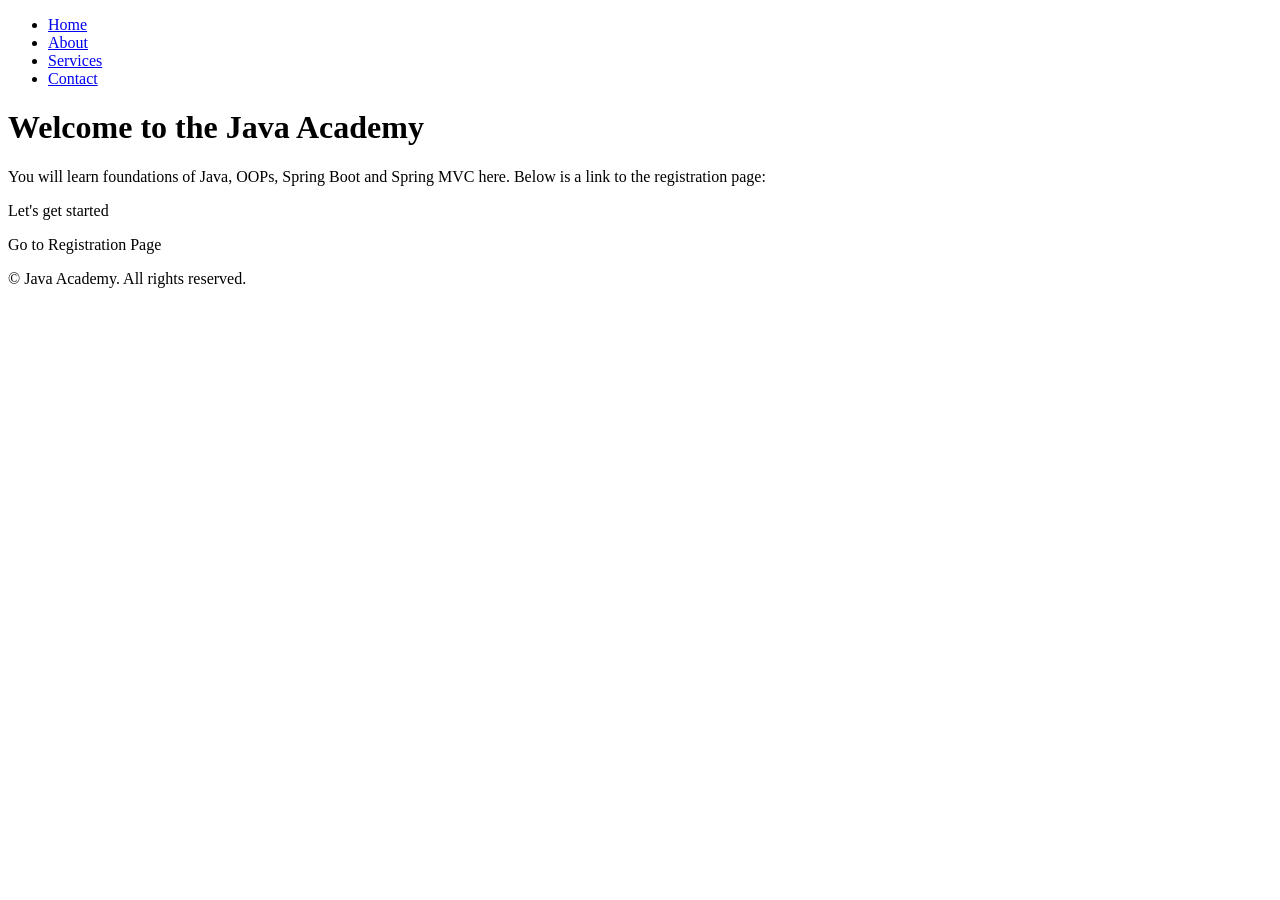
<file: src/main/resources/templates/index.html>
<!DOCTYPE html>
<html lang="en">
<head>
    <meta charset="UTF-8">
    <meta name="viewport" content="width=device-width, initial-scale=1.0">
    <title>Java Academy</title>
    <link rel="stylesheet" th:href="@{/css/styles.css}">
</head>
<body>
    <!-- Container for aside and main -->
    <div class="container">
        <!-- Aside Section (Navigation Bar) -->
        <aside>
            <nav>
                <ul>
                    <li><a href="#">Home</a></li>
                    <li><a href="#">About</a></li>
                    <li><a href="#">Services</a></li>
                    <li><a href="#">Contact</a></li>
                </ul>
            </nav>
        </aside>

        <!-- Main Content -->
        <main>
            <h1>Welcome to the Java Academy</h1>
            <p>You will learn foundations of Java, OOPs, Spring Boot and Spring MVC here. Below is a link to the registration page:</p>
            <p th:text="${message}">Let's get started</p>
            <a th:href="@{/registration}">Go to Registration Page</a>
        </main>
    </div>

    <!-- Footer -->
    <footer>
        <p>&copy; <span th:text="${#dates.format(#dates.createNow(), 'yyyy')}"></span> Java Academy. All rights reserved.</p>
    </footer>
</body>
</html>
</file>
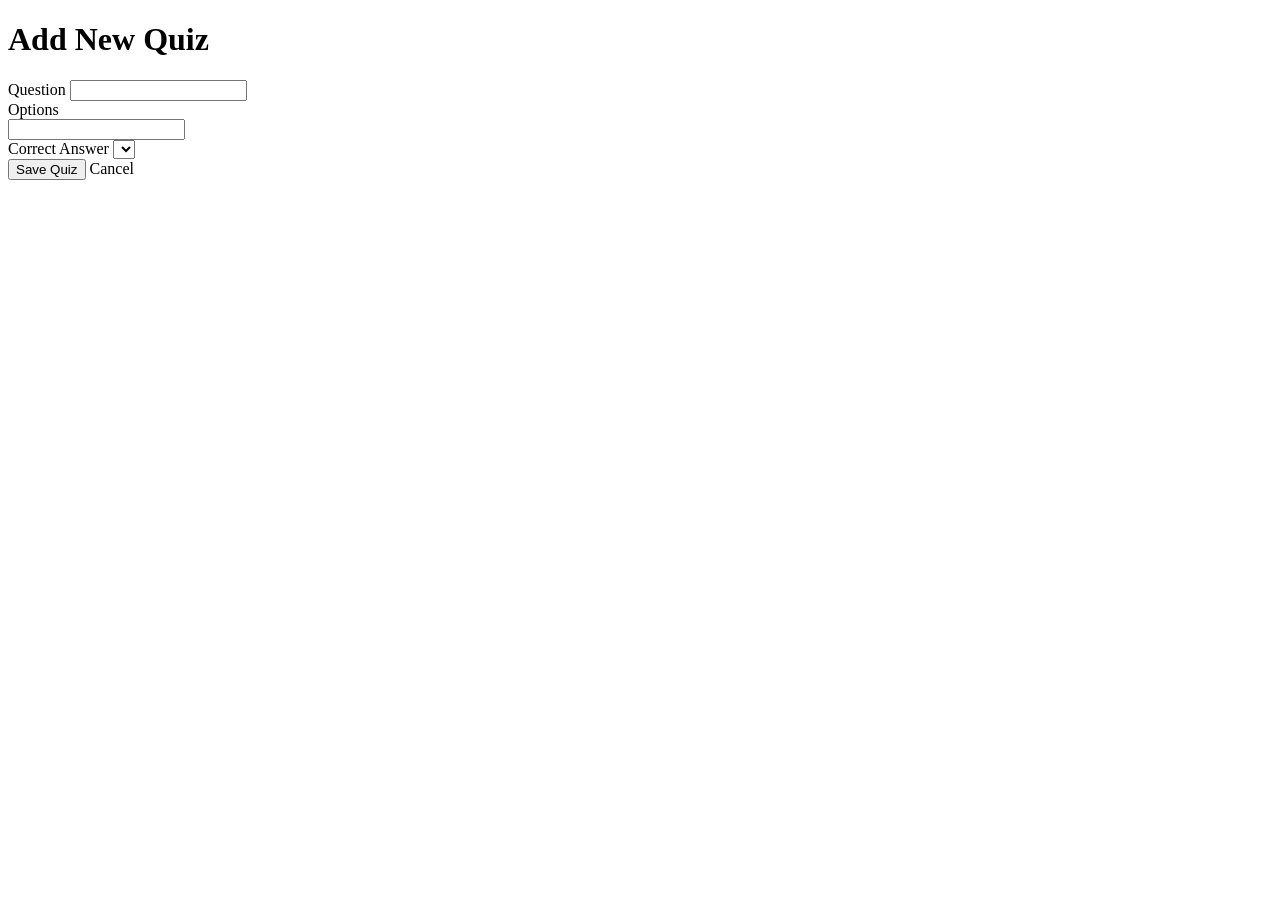
<file: src/main/resources/templates/add-quiz.html>
<!DOCTYPE html>
<html xmlns:th="http://www.thymeleaf.org">
    <head>
        <meta charset="UTF-8" />
        <title>Add New Quiz</title>
        <link th:href="@{/css/style.css}" rel="stylesheet" />
    </head>
    <body>
        <div class="container">
        <h1>Add New Quiz</h1>
        <form th:action="@{/add-quiz}" th:object="${quiz}" method="post">
            <div class="form-group">
            <label for="question">Question</label>
            <input type="text" id="question" th:field="*{question}" required />
            </div>

            <div class="form-group">
            <label>Options</label>
            <div th:each="i : ${#numbers.sequence(1, 4)}">
                <input
                type="text"
                th:field="*{options[__${i-1}__]}"
                required
                th:placeholder="'Option ' + ${i}"
                />
            </div>
            </div>

            <div class="form-group">
            <label for="answer">Correct Answer</label>
            <select id="answer" th:field="*{answer}">
                <option
                th:each="i : ${#numbers.sequence(0, 3)}"
                th:value="${i}"
                th:text="'Option ' + ${i+1}"
                ></option>
            </select>
            </div>

            <button type="submit" class="btn submit-btn">Save Quiz</button>
            <a th:href="@{/quiz-list}" class="btn">Cancel</a>
        </form>
        </div>
    </body>
</html>
</file>
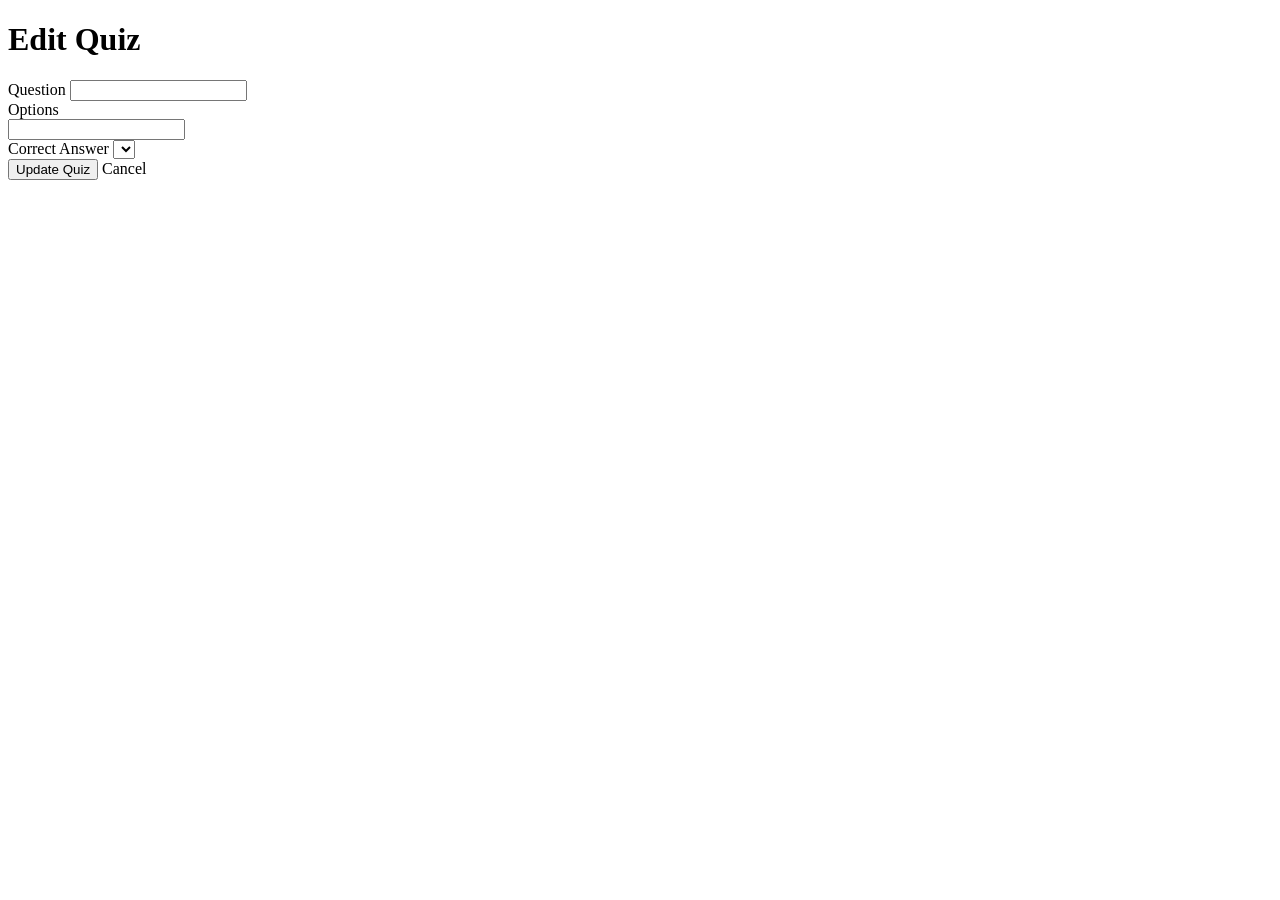
<file: src/main/resources/templates/edit-quiz.html>
<!DOCTYPE html>
<html xmlns:th="http://www.thymeleaf.org">
    <head>
        <meta charset="UTF-8" />
        <title>Edit Quiz</title>
        <link th:href="@{/css/style.css}" rel="stylesheet" />
    </head>
    <body>
        <div class="container">
        <h1>Edit Quiz</h1>
        <form
            th:action="@{'/edit-quiz/' + ${quiz.id} }"
            th:object="${quiz}"
            method="post"
        >
            <div class="form-group">
            <label for="question">Question</label>
            <input type="text" id="question" th:field="*{question}" required />
            </div>

            <div class="form-group">
            <label>Options</label>
            <div th:each="option, stat : *{options}">
                <input
                type="text"
                th:field="*{options[__${stat.index}__]}"
                required
                th:placeholder="'Option ' + ${stat.index + 1}"
                />
            </div>
            </div>

            <div class="form-group">
            <label for="answer">Correct Answer</label>
            <select id="answer" th:field="*{answer}">
                <option
                th:each="i : ${#numbers.sequence(0, 3)}"
                th:value="${i}"
                th:text="'Option ' + ${i+1}"
                th:selected="${i == quiz.answer}"
                ></option>
            </select>
            </div>

            <button type="submit" class="btn submit-btn">Update Quiz</button>
            <a th:href="@{/quiz-list}" class="btn">Cancel</a>
        </form>
        </div>
    </body>
</html>
</file>
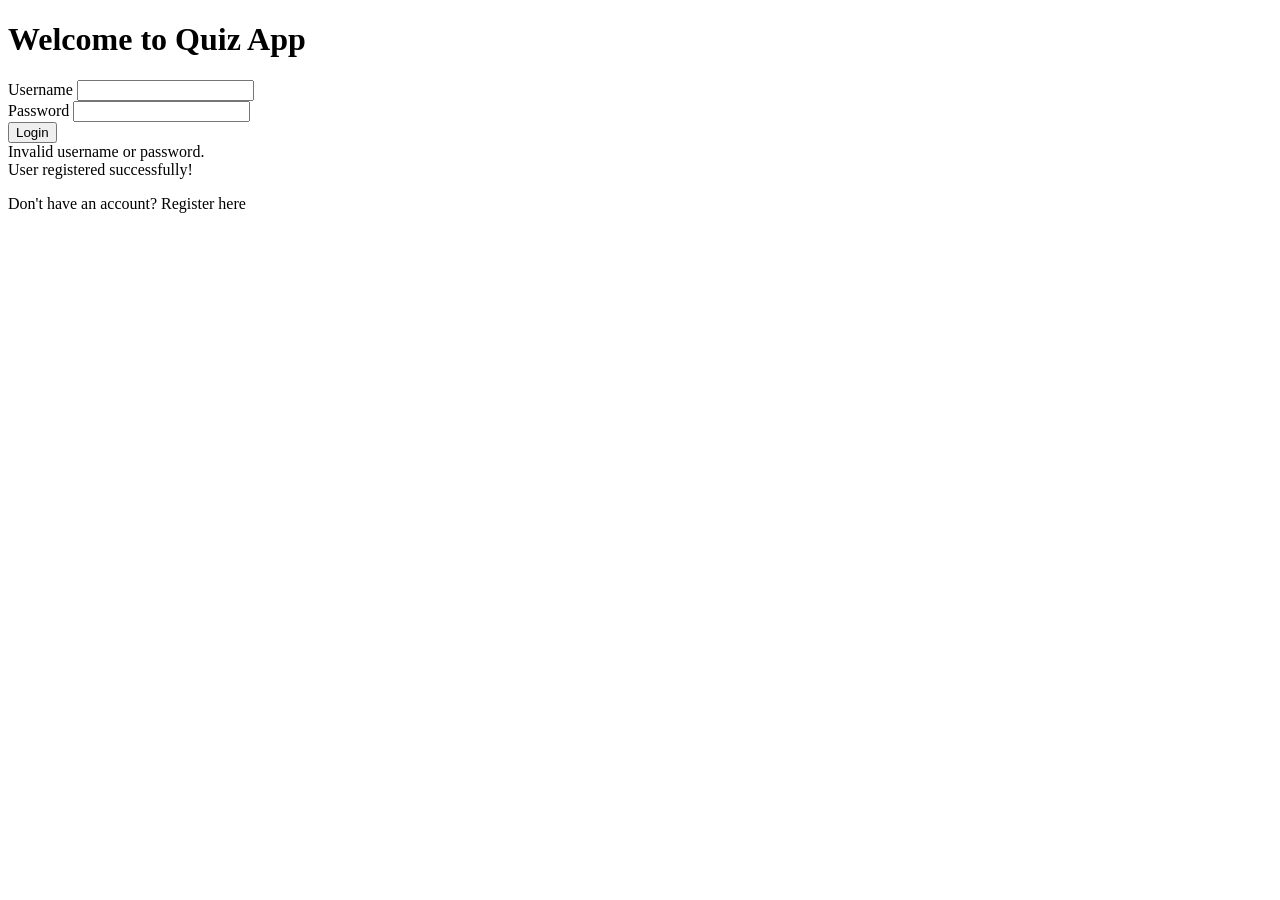
<file: src/main/resources/templates/login.html>
<!DOCTYPE html>
<html xmlns:th="http://www.thymeleaf.org">
    <head>
        <meta charset="UTF-8" />
        <title>Quiz App - Login</title>
        <link rel="stylesheet" th:href="@{/css/style.css}"  />
    </head>
    <body>
        <div class="container">
        <h1>Welcome to Quiz App</h1>
        <form th:action="@{/login}" method="post">
            <div class="form-group">
            <label for="username">Username</label>
            <input
                type="text"
                id="username"
                name="username"
                required
            />
                <!-- th:class="${#fields.hasErrors('username')} ? 'error'" 

            <span
                th:if="${#fields.hasErrors('username')}"
                th:errors="*{username}"
                class="error-message"
            ></span> -->
            </div>
            <div class="form-group">
            <label for="password">Password</label>
            <input
                type="password"
                id="password"
                name="password"
                required
            >
            <!--    th:class="${#fields.hasErrors('password')} ? 'error'"

            <span
                th:if="${#fields.hasErrors('password')}"
                th:errors="*{password}"
                class="error-message"
            ></span> -->
            </div>
            <button type="submit" class="btn">Login</button>
        </form>
        <!-- Error Message -->
        <div th:if="${param.error}" class="error-message">
            Invalid username or password.
        </div>
        <!-- Success Message -->
        <div th:if="${param.success}" class="success">
            User registered successfully!
        </div>
        <p>Don't have an account? <a th:href="@{/register}">Register here</a></p>
        </div>
    </body>
</html>
</file>
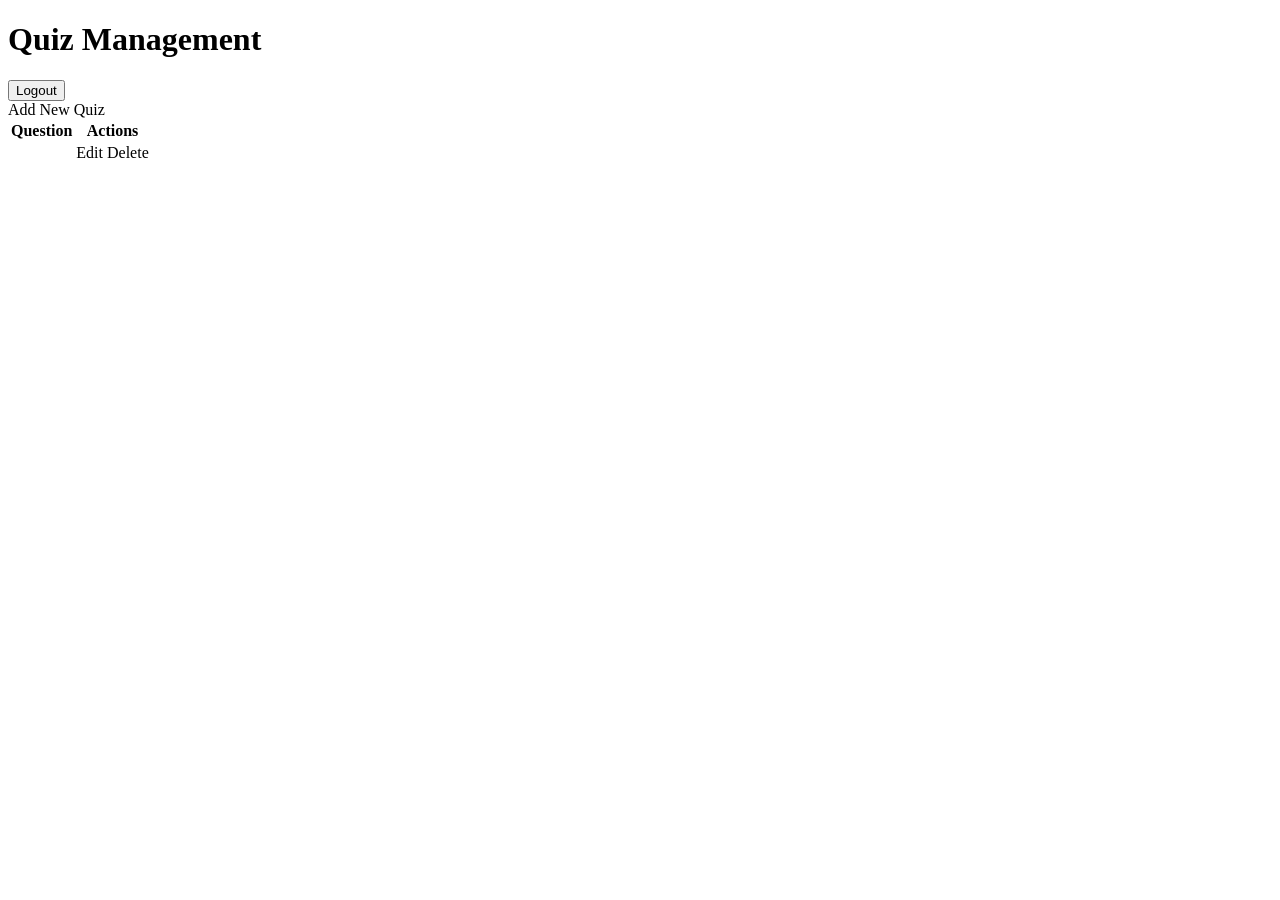
<file: src/main/resources/templates/quiz-list.html>
<!DOCTYPE html>
<html xmlns:th="http://www.thymeleaf.org">
<head>
    <meta charset="UTF-8">
    <title>Quiz Management</title>
    <link th:href="@{/css/style.css}" rel="stylesheet">
</head>
<body>
    <div class="header">
        <h1>Quiz Management</h1>
        <div>
            <form th:action="@{/logout}" method="post">
                <button type="submit" class="btn logout-btn">Logout</button>
            </form>
        </div>
    </div>
    <div class="container">
        <a th:href="@{/add-quiz}" class="btn">Add New Quiz</a>
        <table>
            <thead>
                <tr>
                    <th>Question</th>
                    <th>Actions</th>
                </tr>
            </thead>
            <tbody>
                <tr th:each="quiz : ${quizzes}">
                    <td th:text="${quiz.question}"></td>
                    <td>
                        <a th:href="@{'/edit-quiz/' + ${quiz.id}}" class="btn submit-btn">Edit</a>
                        <a th:href="@{'/delete-quiz/' + ${quiz.id}}" class="btn danger">Delete</a>
                    </td>
                </tr>
            </tbody>
        </table>
    </div>
</body>
</html>
</file>
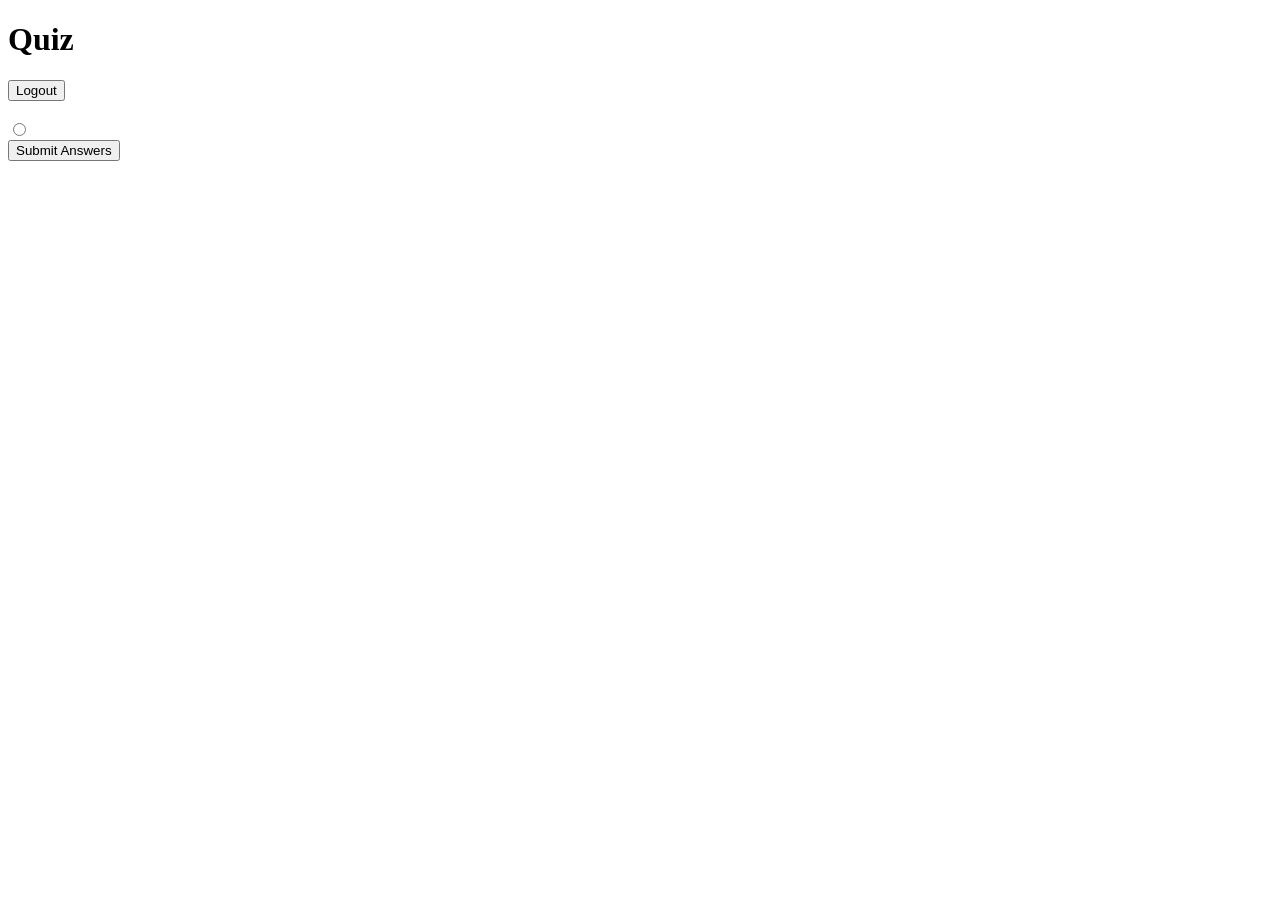
<file: src/main/resources/templates/quiz-old.html>
<!DOCTYPE html>
<html xmlns:th="http://www.thymeleaf.org">
    <head>
        <meta charset="UTF-8" />
        <title>Quiz</title>
        <link th:href="@{/css/style.css}" rel="stylesheet" />
    </head>
    <body>
        <div class="header">
            <h1>Quiz</h1>
            <div>
                <form th:action="@{/logout}" method="post">
                    <button type="submit">Logout</button>
                </form>
            </div>
        </div>
        <div class="container">
            <form th:action="@{/submit-quiz}" method="post">
                <div th:each="quiz, iterStat : ${quizzes}">
                    <h3 th:text="${iterStat.index + 1 + '. ' + quiz.question}"></h3>
                    <div th:each="option, optStat : ${quiz.options}">
                        <input
                        type="radio"
                        th:name="'answer_' + ${quiz.id}"
                        th:id="'option_' + ${quiz.id} + '_' + ${optStat.index}"
                        th:value="${optStat.index}"
                        />
                        <label
                        th:for="'option_' + ${quiz.id} + '_' + ${optStat.index}"
                        th:text="${option}"
                        ></label>
                    </div>
                </div>
                <button type="submit" class="btn">Submit Answers</button>
            </form>
        </div>
    </body>
</html>
</file>
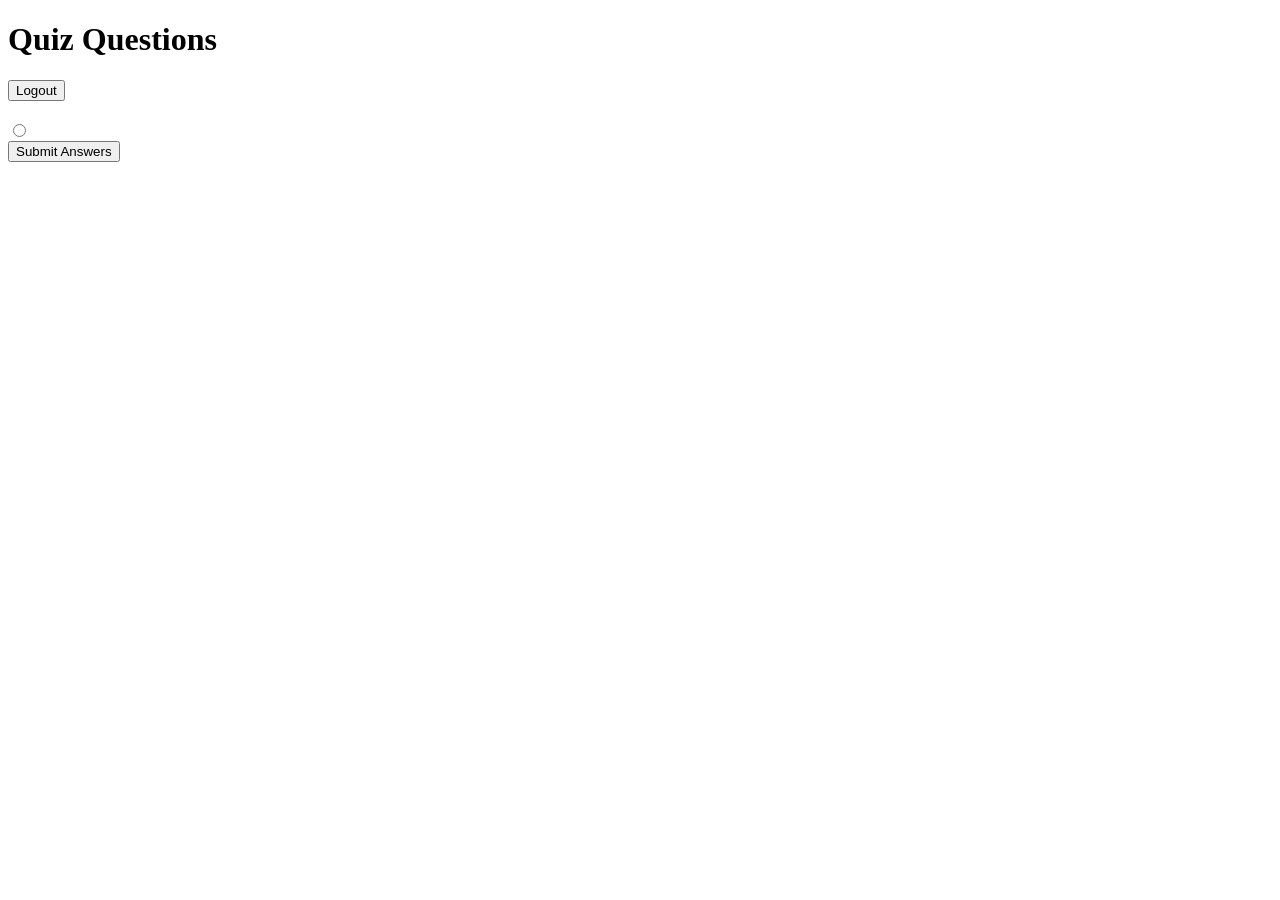
<file: src/main/resources/templates/quiz.html>
<!DOCTYPE html>
<html xmlns:th="http://www.thymeleaf.org">
<head>
    <meta charset="UTF-8" />
    <title>Quiz Questions</title>
    <link th:href="@{/css/style.css}" rel="stylesheet" />

<!--
        
    <style>
        /* Additional styles to complement the existing style.css */
        .quiz-container {
            padding: 30px;
        }
        .question {
            margin-bottom: 30px;
            padding-bottom: 20px;
            border-bottom: 1px dashed #ddd;
        }
        .question:last-child {
            border-bottom: none;
        }
        .options {
            margin: 15px 0 0 20px;
        }
        .option {
            margin: 12px 0;
            display: flex;
            align-items: center;
        }
        input[type="radio"] {
            margin-right: 12px;
            transform: scale(1.1);
        }
        .submit-container {
            text-align: center;
            margin-top: 30px;
        }
        h2 {
            color: #2c3e50;
            margin-bottom: 15px;
        }
        .btn {
            width: auto;
            padding: 12px 30px;
            font-size: 16px;
            margin-bottom: 0;
        }
        .logout-btn {
            background-color: #dc3545;
        }
        .logout-btn:hover {
            background-color: #c82333;
        }
    </style>
-->

</head>
<body>
    <div class="header">
        <h1>Quiz Questions</h1>
        <form th:action="@{/logout}" method="post">
            <button type="submit" class="btn logout-btn">Logout</button>
        </form>
    </div>

    <div class="container quiz-container">
        <form th:action="@{/submit-quiz}" method="post">
            <div th:each="quiz, iterStat : ${quizzes}" class="question">
                <h2 th:text="'Question ' + (${iterStat.index + 1}) + ': ' + ${quiz.question}"></h2>
                <div class="options">
                    <div th:each="option, optStat : ${quiz.options}" class="option">
                        <input
                            type="radio"
                            th:name="'answer_' + ${quiz.id}"
                            th:id="'option_' + ${quiz.id} + '_' + ${optStat.index}"
                            th:value="${optStat.index}"
                        />
                        <label
                            th:for="'option_' + ${quiz.id} + '_' + ${optStat.index}"
                            th:text="${option}"
                        ></label>
                    </div>
                </div>
            </div>
            <div class="submit-container">
                <button type="submit" class="btn submit-btn">Submit Answers</button>
            </div>
        </form>
    </div>
</body>
</html>
</file>
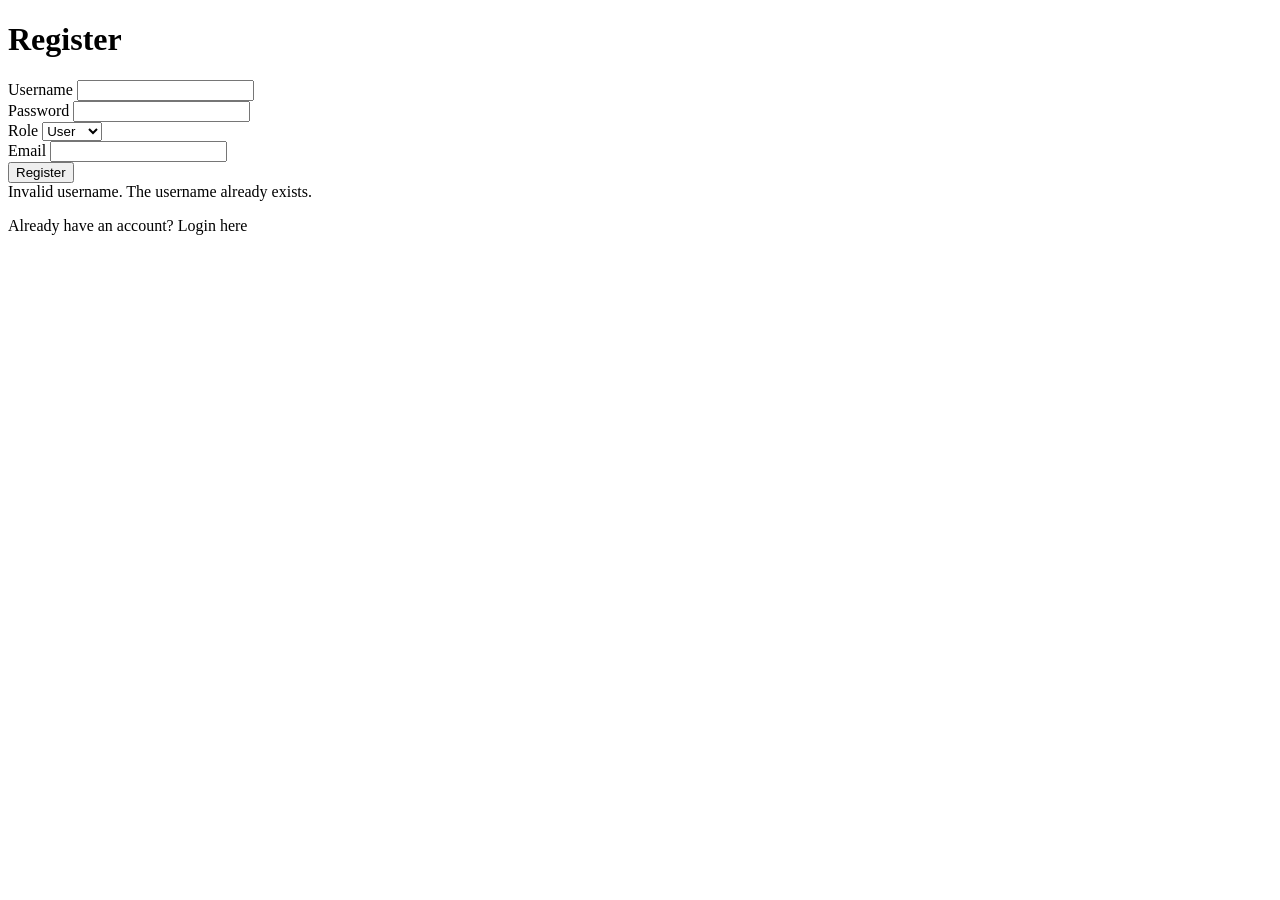
<file: src/main/resources/templates/register.html>
<!DOCTYPE html>
<html xmlns:th="http://www.thymeleaf.org">
<head>
    <meta charset="UTF-8">
    <meta name="viewport" content="width=device-width, initial-scale=1.0">
    <title>Quiz App - Register</title>
    <link rel="stylesheet" th:href="@{/css/style.css}" >
</head>
<body>
    <div class="container">
        <h1>Register</h1>
        <form th:action="@{/register}" 
            th:object="${user}" 
            method="post">
            <div class="form-group">
                <label for="username">Username</label>
                <input type="text" 
                    id="username" 
                    th:field="*{username}" 
                    required>
                <span 
                    th:if="${#fields.hasErrors('username')}" 
                    th:errors="*{username}" 
                    class="error-message">
                </span>
            </div>
            <div class="form-group">
                <label for="password">Password</label>
                <input type="password" 
                    id="password" 
                    th:field="*{password}" 
                    required >
                <span 
                    th:if="${#fields.hasErrors('password')}" 
                    th:errors="*{password}" 
                    class="error-message">
                </span>
            </div>
            <div class="form-group">
                <label for="role">Role</label>
                <select id="role" th:field="*{role}">
                    <option value="USER">User</option>
                    <option value="ADMIN">Admin</option>
                </select>
                <span 
                    th:if="${#fields.hasErrors('role')}" 
                    th:errors="*{role}" 
                    class="error-message">
                </span>
            </div>
            <div class="form-group">
                <label for="email">Email</label>
                <input type="email" 
                    id="email" 
                    th:field="*{email}" 
                    required>
                <span 
                    th:if="${#fields.hasErrors('email')}" 
                    th:errors="*{email}" 
                    class="error-message">
                </span>
            </div>            
            <button type="submit" class="btn">Register</button>
        </form>
        
        <!-- Error Message -->
        <div th:if="${param.error}" class="error-message">
            Invalid username. The username already exists.
        </div>

        <p>Already have an account? <a th:href="@{/login}">Login here</a></p>
    </div>
</body>
</html>
</file>
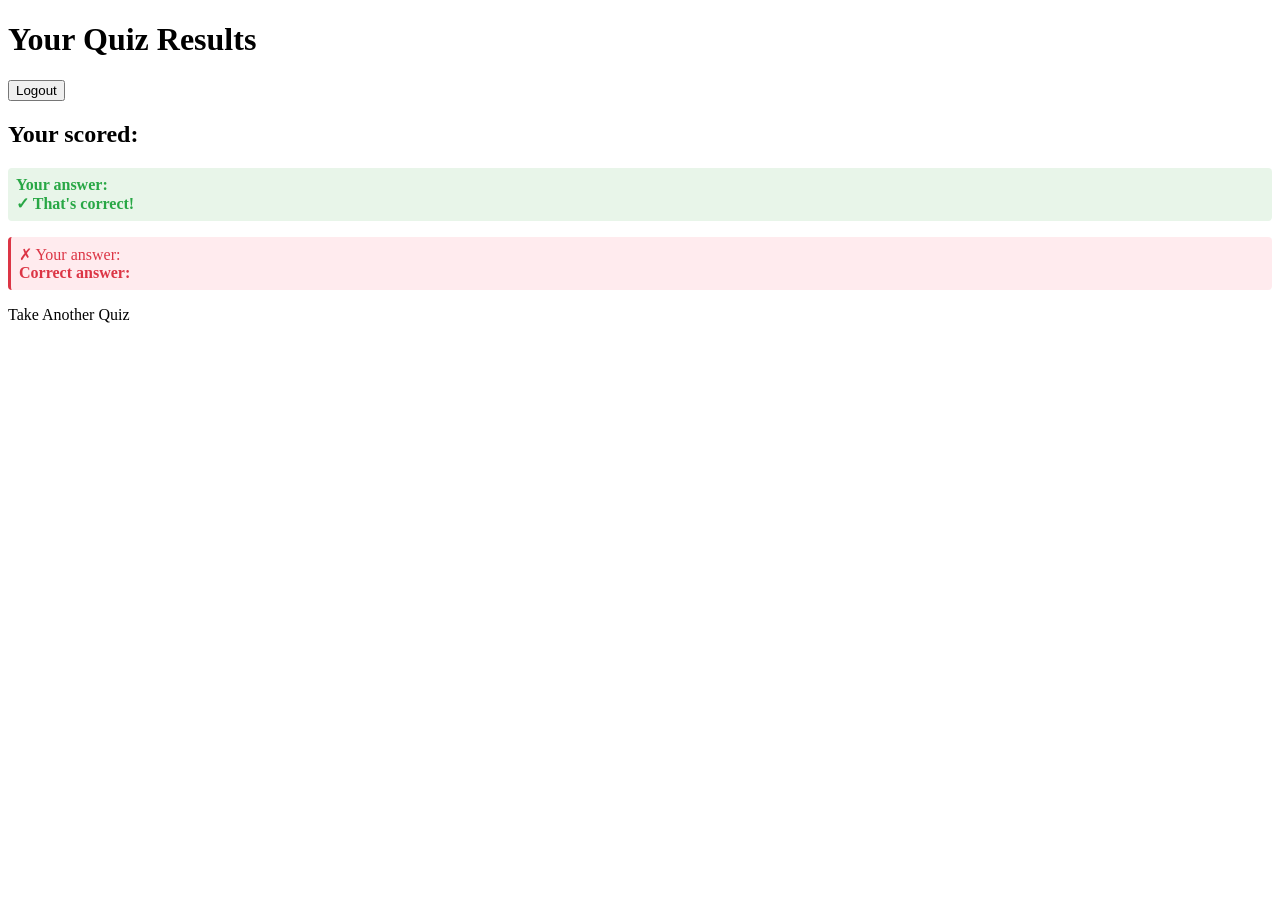
<file: src/main/resources/templates/result.html>
<!DOCTYPE html>
<html xmlns:th="http://www.thymeleaf.org">
<head>
    <meta charset="UTF-8">
    <title>Quiz Results</title>
    <link th:href="@{/css/style.css}" rel="stylesheet">
</head>
<body>
    <div class="container">
        <div class="header">
            <h1>Your Quiz Results</h1>
            <div>
                <form th:action="@{/logout}" method="post">
                    <button type="submit" class="btn logout-btn" >Logout</button>
                </form>
            </div>
        </div>
        <div class="score">
            <h2>Your scored: <span th:text="${correctAnswers} + ' out of ' + ${totalQuestions}"></span></h2>
        </div>
        

        <div th:each="quiz, iterStat : ${quizzes}">
            <h3 th:text="${'Question ' + (iterStat.index + 1) + ': ' + quiz.question}"></h3>

            <!-- Correct answer (green styling) -->
            <p th:if="${quiz.options[userAnswers[iterStat.index]] == quiz.options[quiz.answer]}"
            style="color: #28a745; font-weight: bold; background-color: #e8f5e9; padding: 8px; border-radius: 4px;">
                Your answer: <span th:text="${quiz.options[userAnswers[iterStat.index]]}"></span>
                <br>
                ✓ That's correct!
            </p>

            <!-- Incorrect answer (red styling) -->
            <p th:unless="${quiz.options[userAnswers[iterStat.index]] == quiz.options[quiz.answer]}"
            style="color: #dc3545; background-color: #ffebee; padding: 8px; border-radius: 4px; border-left: 3px solid #dc3545;">
                ✗ Your answer: <span style="text-decoration: line-through;" th:text="${quiz.options[userAnswers[iterStat.index]]}"></span>
                <br>
                <span style="font-weight: bold;">Correct answer:</span> 
                <span style="color: #28a745; font-weight: bold;" th:text="${quiz.options[quiz.answer]}"></span>
            </p>
        </div>
        <a th:href="@{/home}" class="btn">Take Another Quiz</a>
    </div>
</body>
</html>
</file>
